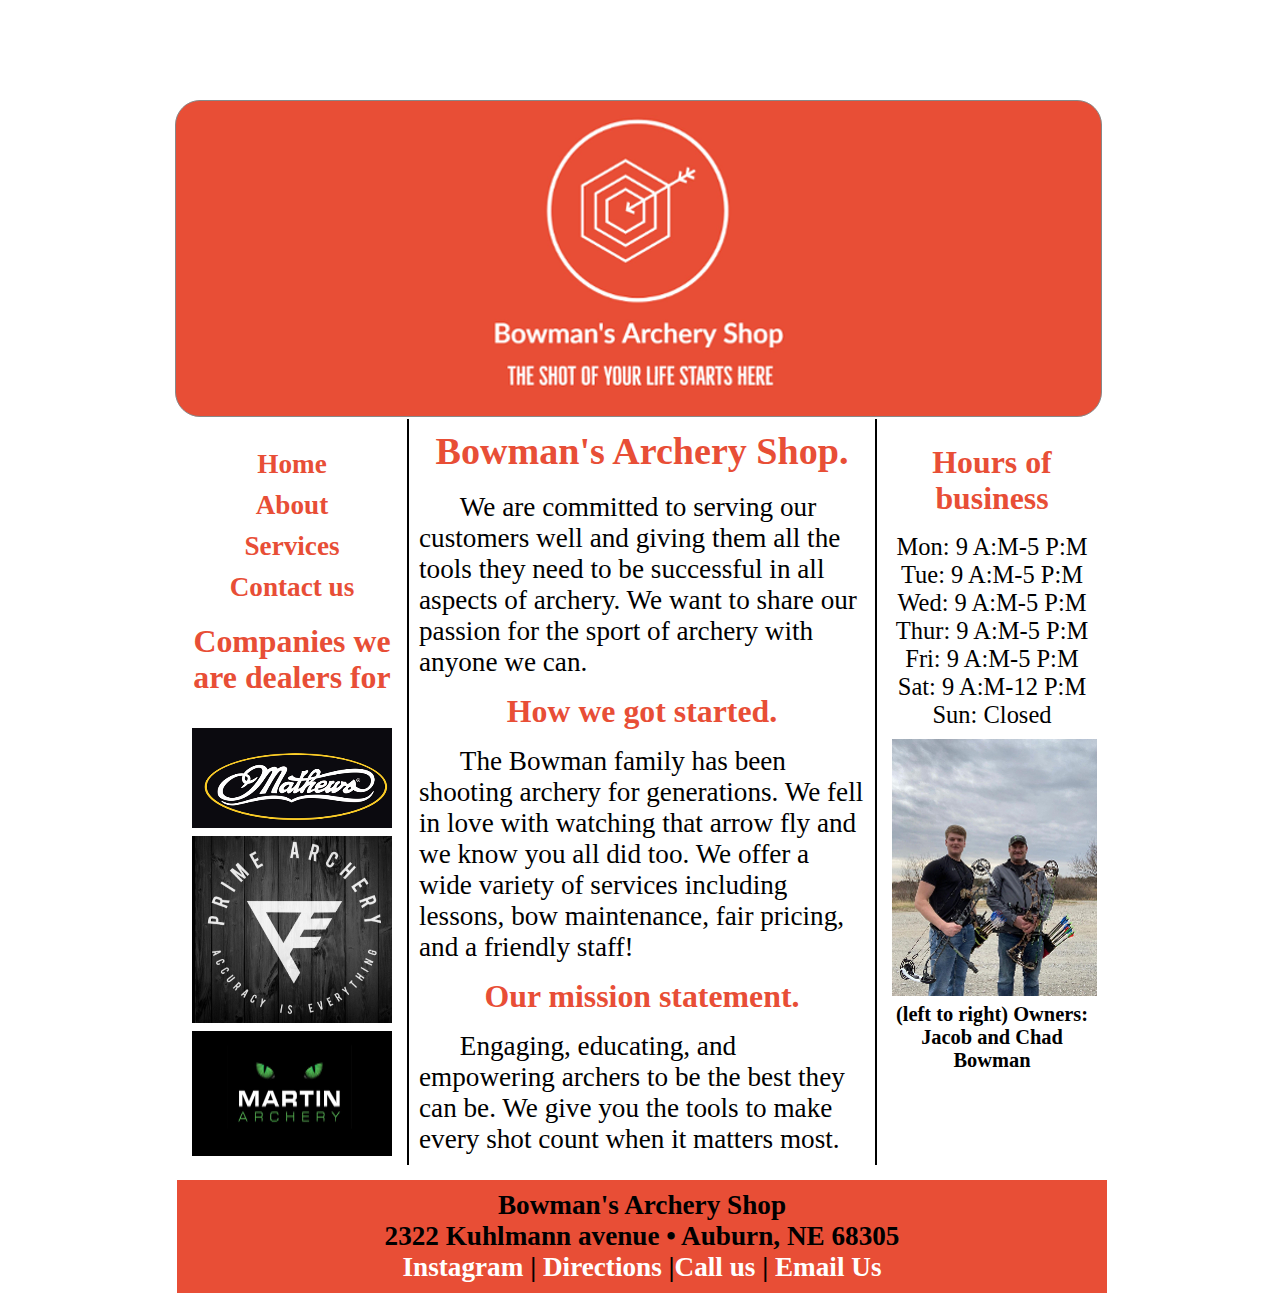
<file: JB final/index.html>
<!DOCTYPE html>
<html lang="en">
  <head>
	<!-- 
		Final Project CMIS 410
		Author: Jacob Bowman
		Date: 3/27/2024
		
		These web pages are for educational purposes only, all content should be considered fictional. 
	
	-->

<meta http-equiv = "Content-Type" content = "text/html; charset=utf-8" />
<title>Bowman's Archery Shop</title>
   <link href="styles.css" rel="stylesheet" />


</head>

<body>

<div id = "container"> 

<header> 

<a href="index.html"><img src="BAS_logo.png" alt="main logo"/></a>

</header> 

<div id = "wrapper">
		 
<nav> 
	<ul>
	  <li><a href = "index.html">Home</a></li>
	  <li><a href = "about.html">About</a></li>
	  <li><a href = "services.html">Services</a></li>
	  <li><a href = "contact.html">Contact us</a></li>
      <h3> Companies we are dealers for<h3/>
      <img src="Mathewslogo.png" alt="Mathews Archery logo" />
      <img src="Primelogo.png" alt="Prime Archery logo" />
      <img src="Martinlogo.png" alt="Martin Archery logo" /> 
	</ul>
</nav> 
	 
<article id = "main"> 

<h2>Bowman's Archery Shop.</h2>
	<p>We are committed to serving our customers well and giving them all the tools they need to be successful in all aspects of archery. We want to share our passion for the sport of archery with anyone we can.</p>

<h3>How we got started.</h3>
	<p> The Bowman family has been shooting archery for generations. We fell in love with watching that arrow fly and we know you all did too. We offer a wide variety of services including lessons, bow maintenance, fair pricing, and a friendly staff!</p>

<h3>Our mission statement.</h3>  
    <p>Engaging, educating, and empowering archers to be the best they can be. We give you the tools to make every shot count when it matters most.</p>


</article> <!-- end main -->

<aside> 

<h3>Hours of business</h3>

	<p>Mon: 9 A:M-5 P:M </p>
	<p>Tue: 9 A:M-5 P:M</p>
	<p>Wed: 9 A:M-5 P:M</p>
	<p>Thur: 9 A:M-5 P:M</p>
	<p>Fri: 9 A:M-5 P:M</p>
	<p>Sat: 9 A:M-12 P:M</p>
	<p>Sun: Closed</p>

<figure>
  <img src = "websitepic1.jpg" alt = "Owners: Jacob and Chad Bowman"  />

  <figcaption>
    (left to right) Owners: Jacob and Chad Bowman
  </figcaption> 
</figure>

</aside>   

<footer> 

	<p>Bowman's Archery Shop<br />
	2322 Kuhlmann avenue &bull; Auburn, NE 68305<br />
	<a href = "https://instagram.com" target="_blank">Instagram</a> | <a href = "2332 Random Ave">Directions</a> |<a href="tel:(402-414-1969">Call us</a> | <a href="mailto:BAS2322@example.com">Email Us</a>

</footer>  

</div> <!-- end wrapper --> 
</div> <!-- end container -->

</body>
</html>
</file>
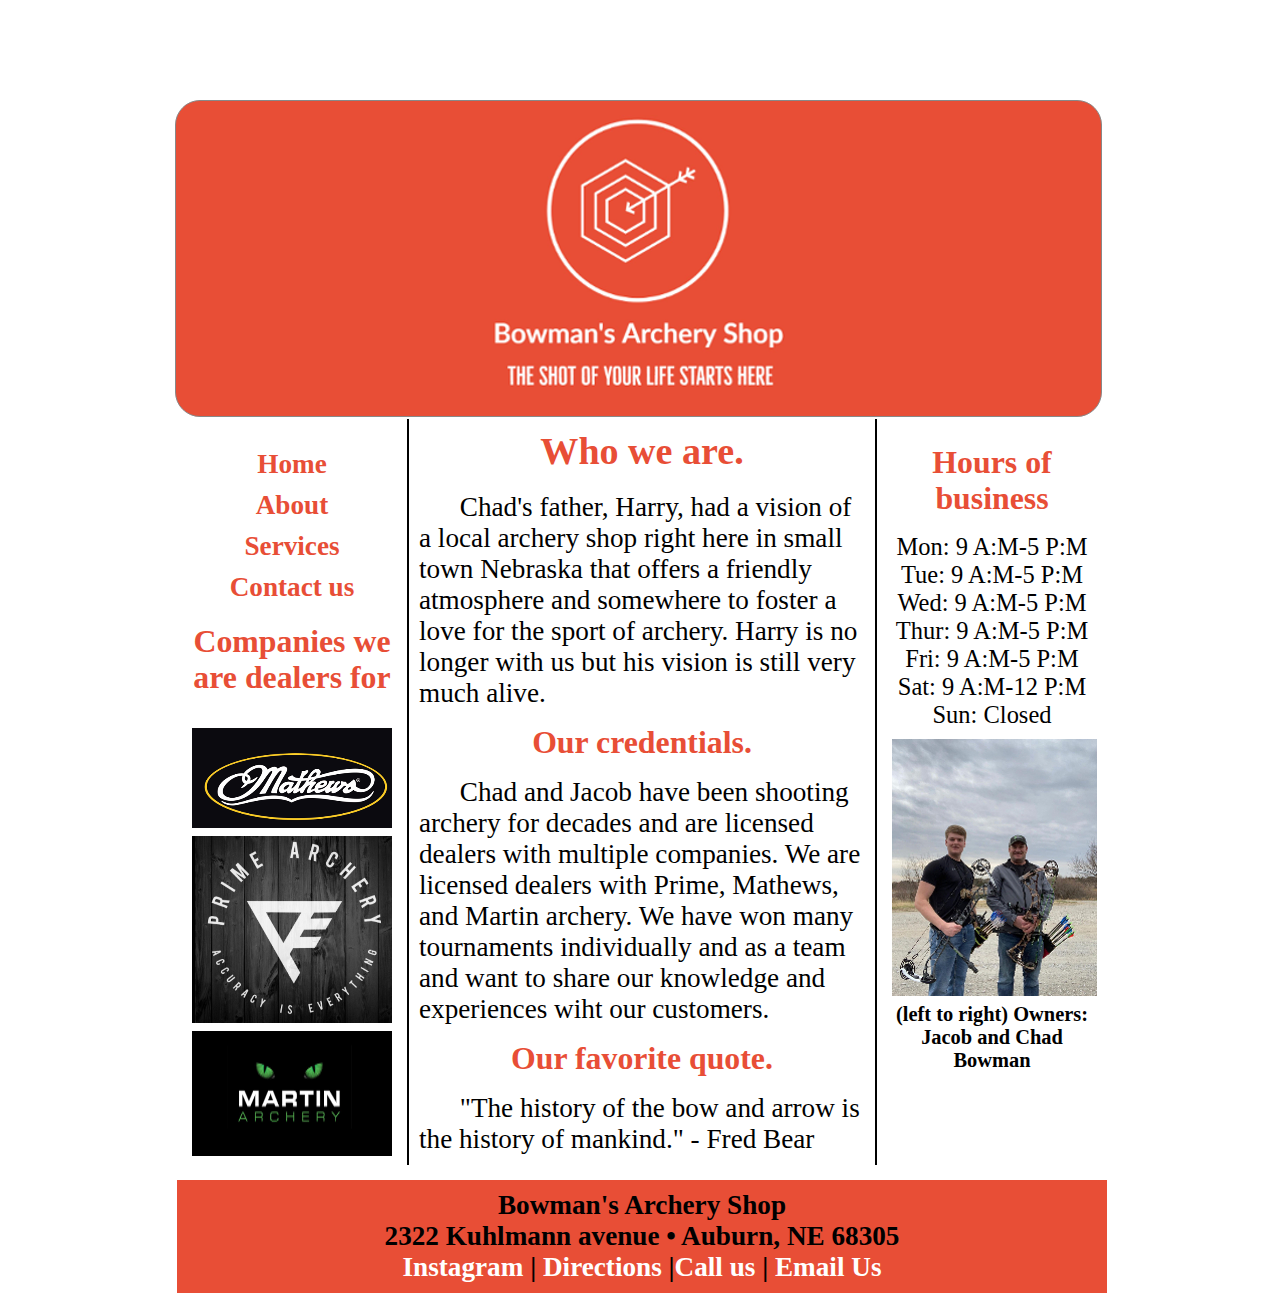
<file: JB final/about.html>
<!DOCTYPE html>
<html lang="en">
  <head>
	<!-- 
		Final Project CMIS 410
		Author: Jacob Bowman
		Date: 3/27/2024
		
		These web pages are for educational purposes only, all content should be considered fictional. 
	
	-->

<meta http-equiv = "Content-Type" content = "text/html; charset=utf-8" />
<title>Bowman's Archery Shop</title>
   <link href="styles.css" rel="stylesheet" />


</head>

<body>

<div id = "container"> 

<header> 

<a href="index.html"><img src="BAS_logo.png" alt="main logo"/></a>

</header> 

<div id = "wrapper">
		 
<nav> 
	<ul>
	  <li><a href = "index.html">Home</a></li>
	  <li><a href = "about.html">About</a></li>
	  <li><a href = "services.html">Services</a></li>
	  <li><a href = "contact.html">Contact us</a></li>
      <h3>Companies we are dealers for<h3/>  
      <img src="Mathewslogo.png" alt="Mathews Archery logo" />
      <img src="Primelogo.png" alt="Prime Archery logo" />  
      <img src="Martinlogo.png" alt="Martin Archery logo" />
	</ul>
</nav> 
  
	 
<article id = "main"> 

<h2>Who we are.</h2>
	<p>Chad's father, Harry, had a vision of a local archery shop right here in small town Nebraska that offers a friendly atmosphere and somewhere to foster a love for the sport of archery. Harry is no longer with us but his vision is still very much alive.</p>

<h3>Our credentials.</h3>
	<p>Chad and Jacob have been shooting archery for decades and are licensed dealers with multiple companies. We are licensed dealers with Prime, Mathews, and Martin archery. We have won many tournaments individually and as a team and want to share our knowledge and experiences wiht our customers.</p>

<h3>Our favorite quote.</h3>  
    <p>"The history of the bow and arrow is the history of mankind." - Fred Bear</p>


</article> <!-- end main -->

<aside> 

<h3>Hours of business</h3>

	<p>Mon: 9 A:M-5 P:M </p>
	<p>Tue: 9 A:M-5 P:M</p>
	<p>Wed: 9 A:M-5 P:M</p>
	<p>Thur: 9 A:M-5 P:M</p>
	<p>Fri: 9 A:M-5 P:M</p>
	<p>Sat: 9 A:M-12 P:M</p>
	<p>Sun: Closed</p>

<figure>
  <img src ="websitepic1.jpg" alt = "Jacob and Chad"  />

  <figcaption>
      (left to right) Owners: Jacob and Chad Bowman
  </figcaption>
</figure>

</aside>   

<footer> 

	<p>Bowman's Archery Shop<br />
	2322 Kuhlmann avenue &bull; Auburn, NE 68305<br />
	<a href = "https://instagram.com" target="_blank">Instagram</a> | <a href = "2332 Random Ave">Directions</a> |<a href="tel:(402-414-1969">Call us</a> | <a href="mailto:BAS2322@example.com">Email Us</a>

</footer>  

</div> <!-- end wrapper --> 
</div> <!-- end container -->

</body>
</html>
</file>
<file: JB final/styles.css>
@charset "utf-8";
/*
   sample start file for final project - educational use only
   
   Author: Jacob Bowman  
   Date:   3/27/2024  
   
  

*/

* {
    margin: 0; 
    padding: 0;
}

body {
    font-family: "Times New Roman", Times, serif;
    font-size: 1.7em;
    color: white;
	background-color: white;
}

#container {
    width: 930px;
    border-width: 10px;
    margin: 0 auto;
    background-color: white;
}


header {
    width: 925px;	/* reduced by 20px to accommodate shadow */
    margin-bottom: 0px;
    margin-top: 100px;
    text-align: center;
    border: 1px solid #888888;
    border-radius: 25px;
    background-color: rgba(232,78,54,1);
}

nav {
    width: 200px;
    margin: 0 5px 0 5px; 
    padding: 25px 10px 0 10px;
    float: left;
    text-align: center;
}

nav ul {
    font-family: "Times New Roman", Times, serif;
    font-weight: bold;
    list-style: none;
}

nav ul li a {
    padding: 5px;
    color: rgba(232,78,54,1);
    text-decoration: none;
    display:block;
    background-color: white;
}

nav ul li a:hover {
    background: black;
    border-radius: 10px;
    color: rgba(232,78,54,1);
}

#main {
    width: 446px;
    padding: 10px;
    float: left;
    color: black;
    border-left: 2px solid;
    border-right: 2px solid;    
}

#main p {
    text-indent: 1.5em;
}

figure{
    padding-top: 10px;
    text-align: center;
}

figcaption {
    font-family: "Times New Roman", Times, serif;
    font-size: 0.75em;
    color: black;
    font-weight: bold;
}

aside {
    width: 200px;
    margin: 0 5px 0 5px;
    padding: 10px;
    float: right;
}

aside p {
    font-family: "Times New Roman", Times, serif;
    font-size: 0.9em;
    color: black;
    text-align:center;
}

h2 {
    font-family: "Times New Roman", Times, serif;
    font-size: 1.4em;
    text-align: center;
    padding-bottom: 0.5em;
    color: rgba(232,78,54,1);
}

h3 {
    font-family: "Times New Roman", Times, serif;
    text-align: center;
    padding-bottom: 0.5em;
    padding-top: 0.5em;
    color: rgba(232,78,54,1);
}

footer {
    width: 910px;
    margin: 0;
    padding: 10px;
    background-color: rgba(232,78,54,1);
    clear: both;
    color: black;
    font-family: "Times New Roman", Times, serif;
    font-weight: bold;
    text-align: center;
	border-bottom-left-radius: 0px;
	border-bottom-right-radius: 0px;
}

#wrapper {
    width: 930px;
    margin-bottom: 10px;
    border: 2px solid;
    border-radius: 25px;
}/* navigation for footer */


footer a:link {
    color: white;
    text-decoration: none;
    font-weight: bold;
}

footer a:visited {
    color: white;
    background-color: grey;
    text-decoration: none;
}

footer a:hover {
    color: black;
    text-decoration: underline;
}
</file>
